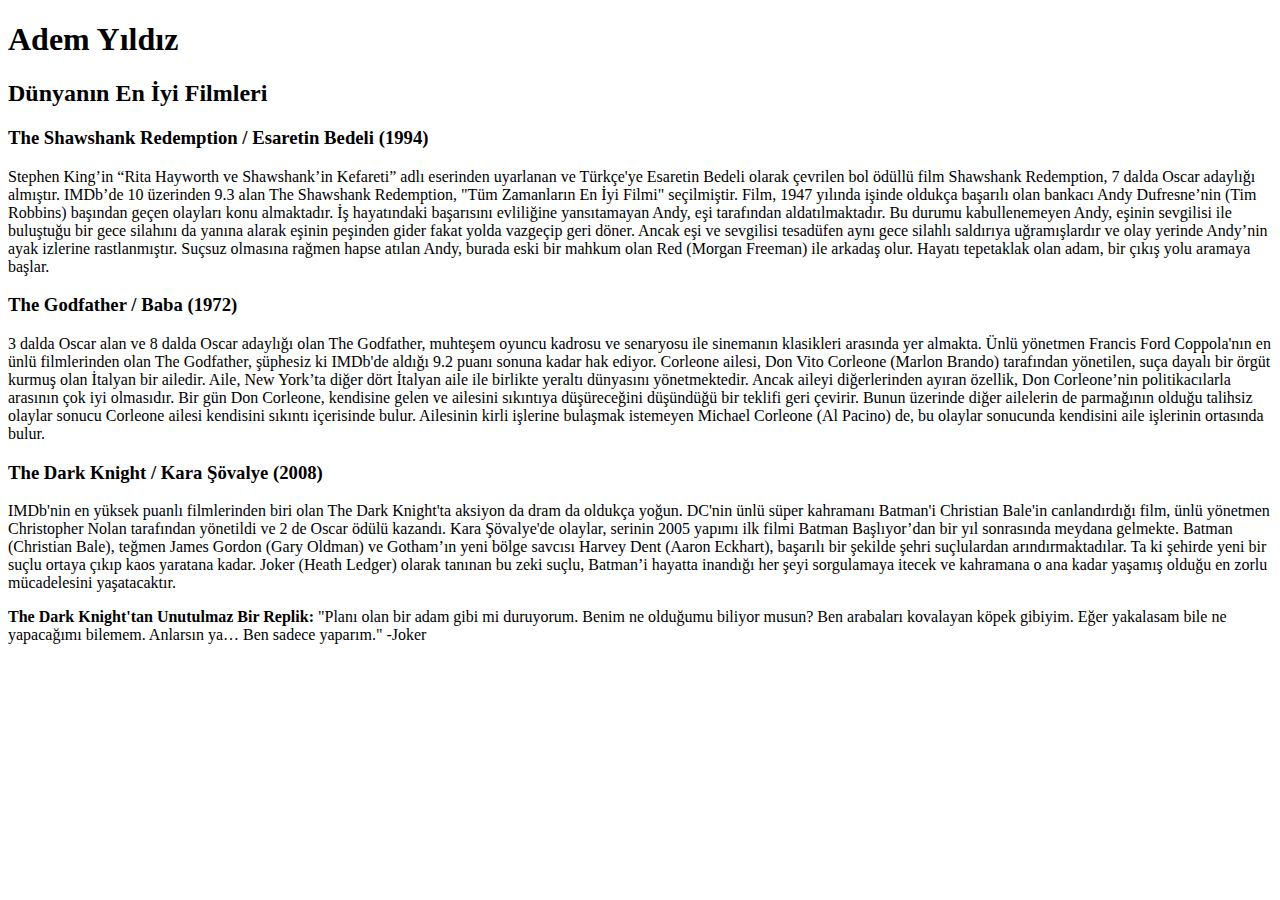
<file: Work1/index.html>
<!DOCTYPE html>
<html lang="en">
  <head>
    <meta charset="UTF-8" />
    <meta http-equiv="X-UA-Compatible" content="IE=edge" />
    <meta name="viewport" content="width=device-width, initial-scale=1.0" />
    <title>Odev 1</title>
  </head>
  <body>
    <!-- Ödevin iskeleti başlamıştır. -->
    <h1>Adem Yıldız</h1>
    <!-- Ödevin konusu başlık olarak verildi. -->
    <h2>Dünyanın En İyi Filmleri</h2>
    <!-- Birinci filmin başlığı ve konusu yazılacak. -->
    <section>
      <h3>The Shawshank Redemption / Esaretin Bedeli (1994)</h3>
      <p>
        Stephen King’in “Rita Hayworth ve Shawshank’in Kefareti” adlı eserinden
        uyarlanan ve Türkçe'ye Esaretin Bedeli olarak çevrilen bol ödüllü film
        Shawshank Redemption, 7 dalda Oscar adaylığı almıştır. IMDb’de 10
        üzerinden 9.3 alan The Shawshank Redemption, "Tüm Zamanların En İyi
        Filmi" seçilmiştir. Film, 1947 yılında işinde oldukça başarılı olan
        bankacı Andy Dufresne’nin (Tim Robbins) başından geçen olayları konu
        almaktadır. İş hayatındaki başarısını evliliğine yansıtamayan Andy, eşi
        tarafından aldatılmaktadır. Bu durumu kabullenemeyen Andy, eşinin
        sevgilisi ile buluştuğu bir gece silahını da yanına alarak eşinin
        peşinden gider fakat yolda vazgeçip geri döner. Ancak eşi ve sevgilisi
        tesadüfen aynı gece silahlı saldırıya uğramışlardır ve olay yerinde
        Andy’nin ayak izlerine rastlanmıştır. Suçsuz olmasına rağmen hapse
        atılan Andy, burada eski bir mahkum olan Red (Morgan Freeman) ile
        arkadaş olur. Hayatı tepetaklak olan adam, bir çıkış yolu aramaya
        başlar.
      </p>
    </section>
    <!-- Birinci filmin başlığı ve konusu yazıldı. -->

    <!-- İkinci filmin başlığı ve konusu yazılacak. -->
    <section>
      <h3>The Godfather / Baba (1972)</h3>
      <p>
        3 dalda Oscar alan ve 8 dalda Oscar adaylığı olan The Godfather,
        muhteşem oyuncu kadrosu ve senaryosu ile sinemanın klasikleri arasında
        yer almakta. Ünlü yönetmen Francis Ford Coppola'nın en ünlü filmlerinden
        olan The Godfather, şüphesiz ki IMDb'de aldığı 9.2 puanı sonuna kadar
        hak ediyor. Corleone ailesi, Don Vito Corleone (Marlon Brando)
        tarafından yönetilen, suça dayalı bir örgüt kurmuş olan İtalyan bir
        ailedir. Aile, New York’ta diğer dört İtalyan aile ile birlikte yeraltı
        dünyasını yönetmektedir. Ancak aileyi diğerlerinden ayıran özellik, Don
        Corleone’nin politikacılarla arasının çok iyi olmasıdır. Bir gün Don
        Corleone, kendisine gelen ve ailesini sıkıntıya düşüreceğini düşündüğü
        bir teklifi geri çevirir. Bunun üzerinde diğer ailelerin de parmağının
        olduğu talihsiz olaylar sonucu Corleone ailesi kendisini sıkıntı
        içerisinde bulur. Ailesinin kirli işlerine bulaşmak istemeyen Michael
        Corleone (Al Pacino) de, bu olaylar sonucunda kendisini aile işlerinin
        ortasında bulur.
      </p>
    </section>
    <!-- İkinci filmin başlığı ve konusu yazıldı -->

    <!-- Üçüncü filmin başlığı ve konusu yazılacak. -->
    <section>
      <h3>The Dark Knight / Kara Şövalye (2008)</h3>
      <p>
        IMDb'nin en yüksek puanlı filmlerinden biri olan The Dark Knight'ta
        aksiyon da dram da oldukça yoğun. DC'nin ünlü süper kahramanı Batman'i
        Christian Bale'in canlandırdığı film, ünlü yönetmen Christopher Nolan
        tarafından yönetildi ve 2 de Oscar ödülü kazandı. Kara Şövalye'de
        olaylar, serinin 2005 yapımı ilk filmi Batman Başlıyor’dan bir yıl
        sonrasında meydana gelmekte. Batman (Christian Bale), teğmen James
        Gordon (Gary Oldman) ve Gotham’ın yeni bölge savcısı Harvey Dent (Aaron
        Eckhart), başarılı bir şekilde şehri suçlulardan arındırmaktadılar. Ta
        ki şehirde yeni bir suçlu ortaya çıkıp kaos yaratana kadar. Joker (Heath
        Ledger) olarak tanınan bu zeki suçlu, Batman’i hayatta inandığı her şeyi
        sorgulamaya itecek ve kahramana o ana kadar yaşamış olduğu en zorlu
        mücadelesini yaşatacaktır.
      </p>
      <p>
        <b>The Dark Knight'tan Unutulmaz Bir Replik:</b>
        "Planı olan bir adam gibi mi duruyorum. Benim ne olduğumu biliyor musun?
        Ben arabaları kovalayan köpek gibiyim. Eğer yakalasam bile ne yapacağımı
        bilemem. Anlarsın ya… Ben sadece yaparım." -Joker
      </p>
    </section>
    <!-- Üçüncü filmin başlığı ve konusu yazıldı -->

    <!-- Ödevim burada bitti. -->
  </body>
</html>
</file>
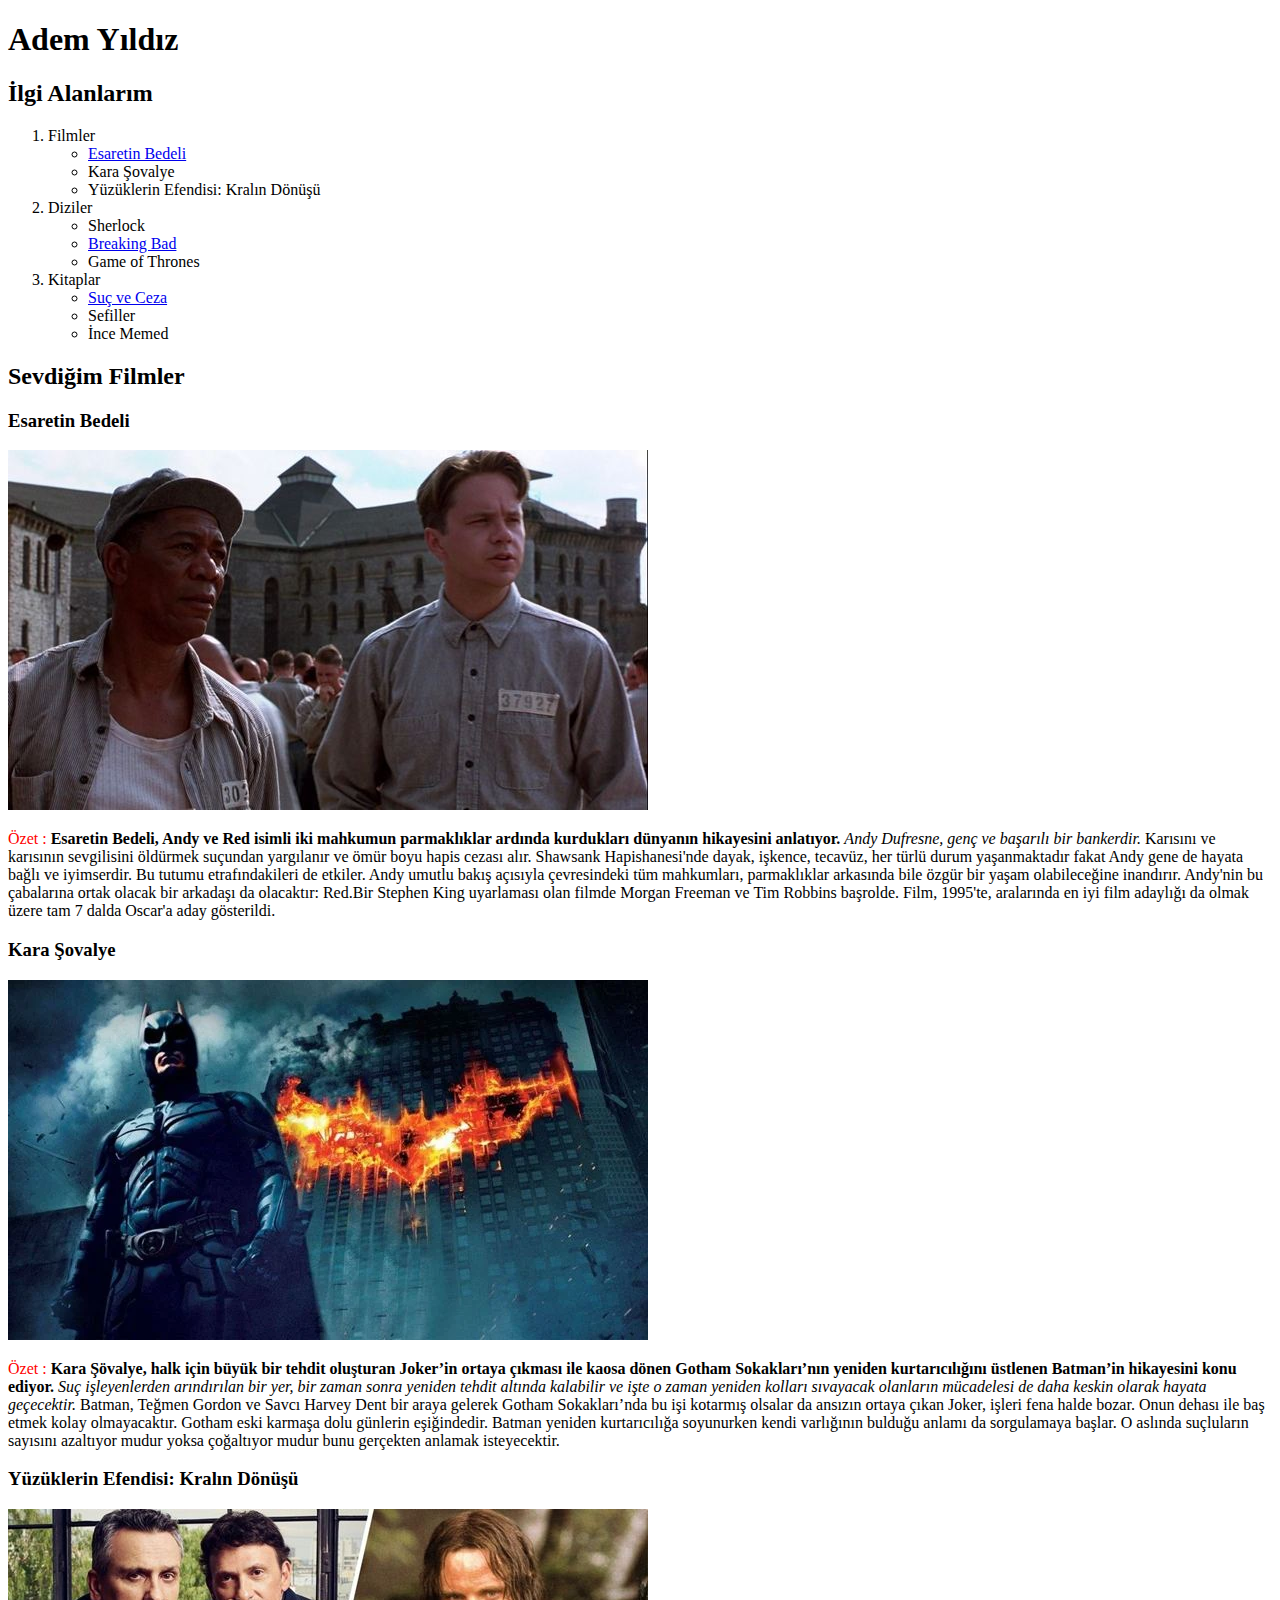
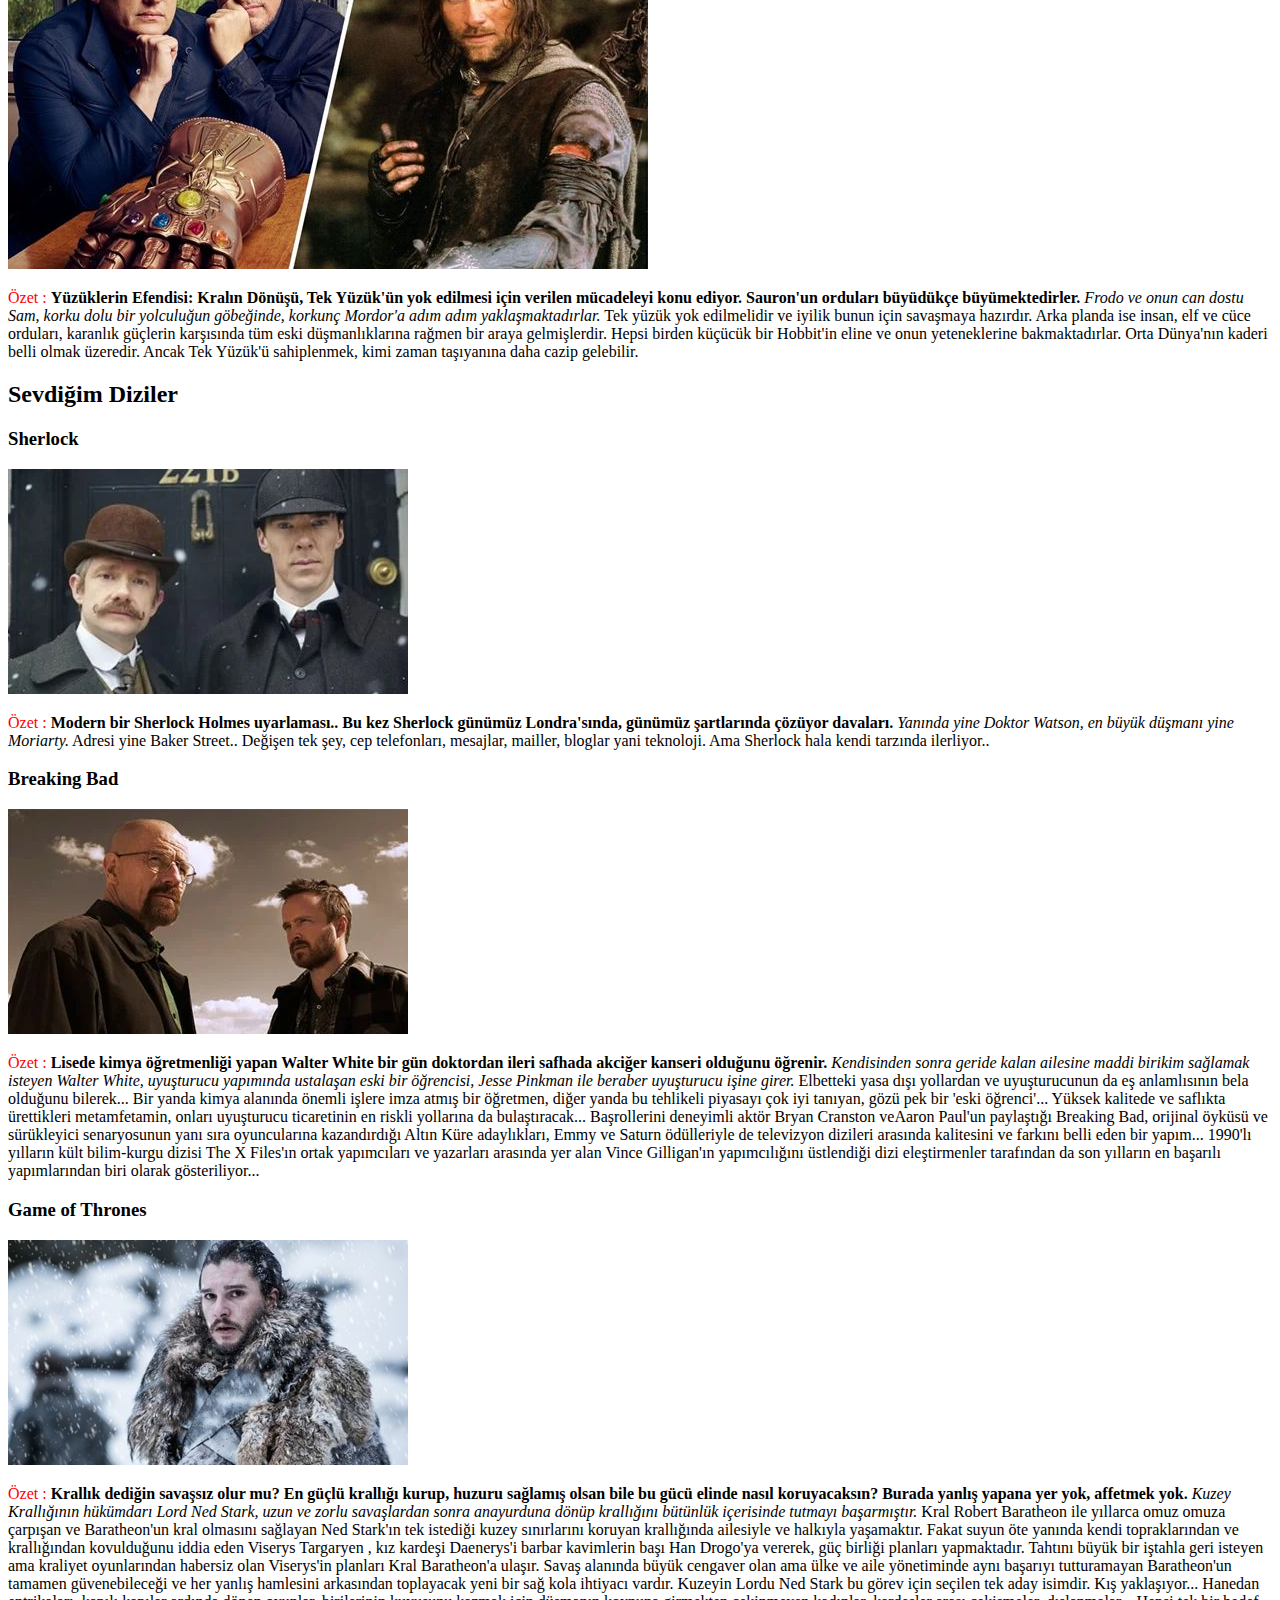
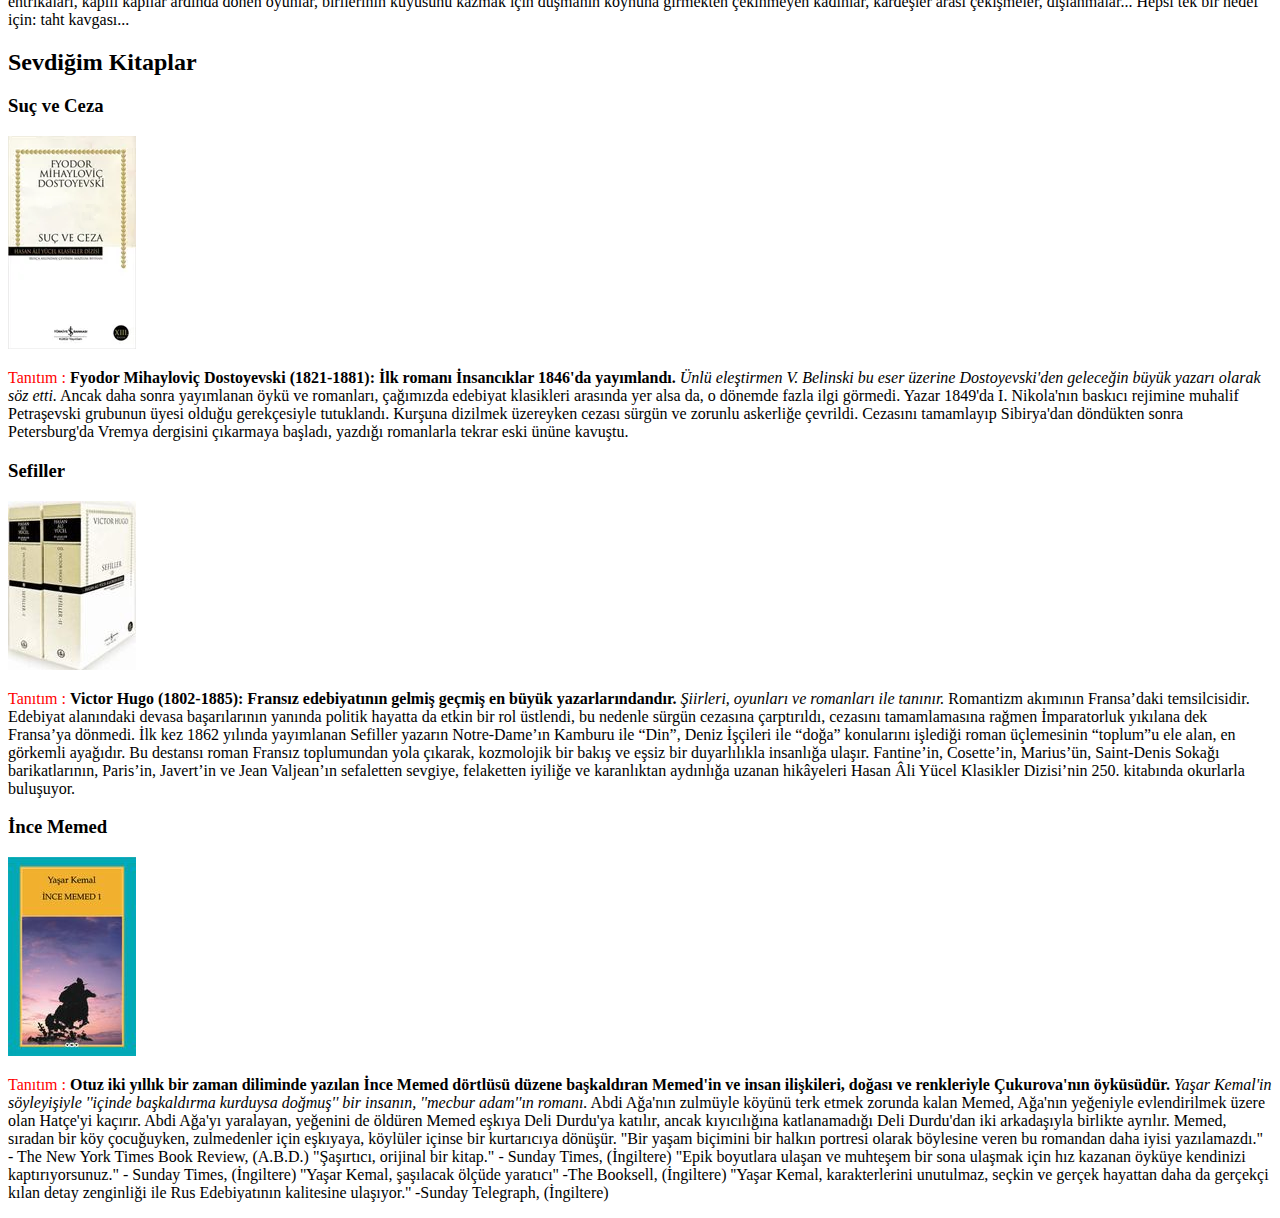
<file: Work2/index.html>
<!DOCTYPE html>
<html lang="en">
  <head>
    <meta charset="UTF-8" />
    <meta http-equiv="X-UA-Compatible" content="IE=edge" />
    <meta name="viewport" content="width=device-width, initial-scale=1.0" />
    <title>Odev 2</title>
  </head>
  <body>
    <!-- Odevim burada başlıyor. -->
    <h1>Adem Yıldız</h1>

    <h2>İlgi Alanlarım</h2>
    <!-- İlgi alanlarım listesi oluşturdum. -->
    <ol>
      <li>
        Filmler
        <ul>
          <li>
            <a
              href="https://www.imdb.com/title/tt0111161/?pf_rd_m=A2FGELUUNOQJNL&pf_rd_p=1a264172-ae11-42e4-8ef7-7fed1973bb8f&pf_rd_r=QTFGCQHFH6F2RKN798NW&pf_rd_s=center-1&pf_rd_t=15506&pf_rd_i=top&ref_=chttp_tt_1"
              target="_blank"
            >
              Esaretin Bedeli
            </a>
          </li>
          <li>Kara Şovalye</li>
          <li>Yüzüklerin Efendisi: Kralın Dönüşü</li>
        </ul>
      </li>
      <li>
        Diziler
        <ul>
          <li>Sherlock</li>
          <li>
            <a
              href="https://www.imdb.com/title/tt0903747/?pf_rd_m=A2FGELUUNOQJNL&pf_rd_p=12230b0e-0e00-43ed-9e59-8d5353703cce&pf_rd_r=ZZRM9VK625HHJ50CBKBZ&pf_rd_s=center-1&pf_rd_t=15506&pf_rd_i=toptv&ref_=chttvtp_tt_2"
              target="_blank"
            >
              Breaking Bad
            </a>
          </li>
          <li>Game of Thrones</li>
        </ul>
      </li>
      <li>
        Kitaplar
        <ul>
          <li>
            <a
              href="https://1000kitap.com/kitap/suc-ve-ceza--121"
              target="_blank"
            >
              Suç ve Ceza
            </a>
          </li>
          <li>Sefiller</li>
          <li>İnce Memed</li>
        </ul>
      </li>
    </ol>
    <!-- Filmler id'si ile birlikte bir div oluşturdum. -->
    <div id="filmler">
      <h2>Sevdiğim Filmler</h2>
      <h3>Esaretin Bedeli</h3>
      <img
        src="images/filmler-images/esaretin-bedeli.jpg"
        alt="Esaretin Bedeli"
      />
      <p>
        <span style="color: red">Özet :</span>
        <strong
          >Esaretin Bedeli, Andy ve Red isimli iki mahkumun parmaklıklar ardında
          kurdukları dünyanın hikayesini anlatıyor.</strong
        >
        <em>Andy Dufresne, genç ve başarılı bir bankerdir.</em> Karısını ve
        karısının sevgilisini öldürmek suçundan yargılanır ve ömür boyu hapis
        cezası alır. Shawsank Hapishanesi'nde dayak, işkence, tecavüz, her türlü
        durum yaşanmaktadır fakat Andy gene de hayata bağlı ve iyimserdir. Bu
        tutumu etrafındakileri de etkiler. Andy umutlu bakış açısıyla
        çevresindeki tüm mahkumları, parmaklıklar arkasında bile özgür bir yaşam
        olabileceğine inandırır. Andy'nin bu çabalarına ortak olacak bir
        arkadaşı da olacaktır: Red.Bir Stephen King uyarlaması olan filmde
        Morgan Freeman ve Tim Robbins başrolde. Film, 1995'te, aralarında en iyi
        film adaylığı da olmak üzere tam 7 dalda Oscar'a aday gösterildi.
      </p>

      <h3>Kara Şovalye</h3>
      <img src="images/filmler-images/kara-sovalye.webp" alt="Kara Şovalye" />
      <p>
        <span style="color: red">Özet :</span>
        <strong
          >Kara Şövalye, halk için büyük bir tehdit oluşturan Joker’in ortaya
          çıkması ile kaosa dönen Gotham Sokakları’nın yeniden kurtarıcılığını
          üstlenen Batman’in hikayesini konu ediyor.</strong
        >
        <em
          >Suç işleyenlerden arındırılan bir yer, bir zaman sonra yeniden tehdit
          altında kalabilir ve işte o zaman yeniden kolları sıvayacak olanların
          mücadelesi de daha keskin olarak hayata geçecektir.</em
        >
        Batman, Teğmen Gordon ve Savcı Harvey Dent bir araya gelerek Gotham
        Sokakları’nda bu işi kotarmış olsalar da ansızın ortaya çıkan Joker,
        işleri fena halde bozar. Onun dehası ile baş etmek kolay olmayacaktır.
        Gotham eski karmaşa dolu günlerin eşiğindedir. Batman yeniden
        kurtarıcılığa soyunurken kendi varlığının bulduğu anlamı da sorgulamaya
        başlar. O aslında suçluların sayısını azaltıyor mudur yoksa çoğaltıyor
        mudur bunu gerçekten anlamak isteyecektir.
      </p>

      <h3>Yüzüklerin Efendisi: Kralın Dönüşü</h3>
      <img
        src="images/filmler-images/yuzuklerin-efendisi.jpg"
        alt="Yüzklerin Efendisi"
      />
      <p>
        <span style="color: red">Özet :</span>
        <strong
          >Yüzüklerin Efendisi: Kralın Dönüşü, Tek Yüzük'ün yok edilmesi için
          verilen mücadeleyi konu ediyor. Sauron'un orduları büyüdükçe
          büyümektedirler.</strong
        >
        <em
          >Frodo ve onun can dostu Sam, korku dolu bir yolculuğun göbeğinde,
          korkunç Mordor'a adım adım yaklaşmaktadırlar.</em
        >
        Tek yüzük yok edilmelidir ve iyilik bunun için savaşmaya hazırdır. Arka
        planda ise insan, elf ve cüce orduları, karanlık güçlerin karşısında tüm
        eski düşmanlıklarına rağmen bir araya gelmişlerdir. Hepsi birden küçücük
        bir Hobbit'in eline ve onun yeteneklerine bakmaktadırlar. Orta Dünya'nın
        kaderi belli olmak üzeredir. Ancak Tek Yüzük'ü sahiplenmek, kimi zaman
        taşıyanına daha cazip gelebilir.
      </p>
    </div>
    <!-- Diziler id'si ile birlikte bir div oluşturdum. -->
    <div id="diziler">
      <h2>Sevdiğim Diziler</h2>
      <h3>Sherlock</h3>
      <img src="images/diziler-images/sherlock.webp" alt="Sherlock" />
      <p>
        <span style="color: red">Özet :</span>
        <strong
          >Modern bir Sherlock Holmes uyarlaması.. Bu kez Sherlock günümüz
          Londra'sında, günümüz şartlarında çözüyor davaları.</strong
        >
        <em>Yanında yine Doktor Watson, en büyük düşmanı yine Moriarty.</em>
        Adresi yine Baker Street.. Değişen tek şey, cep telefonları, mesajlar,
        mailler, bloglar yani teknoloji. Ama Sherlock hala kendi tarzında
        ilerliyor..
      </p>

      <h3>Breaking Bad</h3>
      <img src="images/diziler-images/breaking-bad.webp" alt="Breaking Bad" />
      <p>
        <span style="color: red">Özet :</span>
        <strong
          >Lisede kimya öğretmenliği yapan Walter White bir gün doktordan ileri
          safhada akciğer kanseri olduğunu öğrenir.</strong
        >
        <em
          >Kendisinden sonra geride kalan ailesine maddi birikim sağlamak
          isteyen Walter White, uyuşturucu yapımında ustalaşan eski bir
          öğrencisi, Jesse Pinkman ile beraber uyuşturucu işine girer.</em
        >
        Elbetteki yasa dışı yollardan ve uyuşturucunun da eş anlamlısının bela
        olduğunu bilerek... Bir yanda kimya alanında önemli işlere imza atmış
        bir öğretmen, diğer yanda bu tehlikeli piyasayı çok iyi tanıyan, gözü
        pek bir 'eski öğrenci'... Yüksek kalitede ve saflıkta ürettikleri
        metamfetamin, onları uyuşturucu ticaretinin en riskli yollarına da
        bulaştıracak... Başrollerini deneyimli aktör Bryan Cranston veAaron
        Paul'un paylaştığı Breaking Bad, orijinal öyküsü ve sürükleyici
        senaryosunun yanı sıra oyuncularına kazandırdığı Altın Küre adaylıkları,
        Emmy ve Saturn ödülleriyle de televizyon dizileri arasında kalitesini ve
        farkını belli eden bir yapım... 1990'lı yılların kült bilim-kurgu dizisi
        The X Files'ın ortak yapımcıları ve yazarları arasında yer alan Vince
        Gilligan'ın yapımcılığını üstlendiği dizi eleştirmenler tarafından da
        son yılların en başarılı yapımlarından biri olarak gösteriliyor...
      </p>

      <h3>Game of Thrones</h3>
      <img
        src="images/diziler-images/game-of-thrones.jpg"
        alt="Game of Thrones"
      />
      <p>
        <span style="color: red">Özet :</span>
        <strong
          >Krallık dediğin savaşsız olur mu? En güçlü krallığı kurup, huzuru
          sağlamış olsan bile bu gücü elinde nasıl koruyacaksın? Burada yanlış
          yapana yer yok, affetmek yok.</strong
        >
        <em
          >Kuzey Krallığının hükümdarı Lord Ned Stark, uzun ve zorlu savaşlardan
          sonra anayurduna dönüp krallığını bütünlük içerisinde tutmayı
          başarmıştır.</em
        >
        Kral Robert Baratheon ile yıllarca omuz omuza çarpışan ve Baratheon'un
        kral olmasını sağlayan Ned Stark'ın tek istediği kuzey sınırlarını
        koruyan krallığında ailesiyle ve halkıyla yaşamaktır. Fakat suyun öte
        yanında kendi topraklarından ve krallığından kovulduğunu iddia eden
        Viserys Targaryen , kız kardeşi Daenerys'i barbar kavimlerin başı Han
        Drogo'ya vererek, güç birliği planları yapmaktadır. Tahtını büyük bir
        iştahla geri isteyen ama kraliyet oyunlarından habersiz olan Viserys'in
        planları Kral Baratheon'a ulaşır. Savaş alanında büyük cengaver olan ama
        ülke ve aile yönetiminde aynı başarıyı tutturamayan Baratheon'un tamamen
        güvenebileceği ve her yanlış hamlesini arkasından toplayacak yeni bir
        sağ kola ihtiyacı vardır. Kuzeyin Lordu Ned Stark bu görev için seçilen
        tek aday isimdir. Kış yaklaşıyor... Hanedan entrikaları, kapılı kapılar
        ardında dönen oyunlar, birilerinin kuyusunu kazmak için düşmanın koynuna
        girmekten çekinmeyen kadınlar, kardeşler arası çekişmeler,
        dışlanmalar... Hepsi tek bir hedef için: taht kavgası...
      </p>
    </div>
    <!-- Kitaplar id'si ile birlikte bir div oluşturdum. -->
    <div id="kitaplar">
      <h2>Sevdiğim Kitaplar</h2>
      <h3>Suç ve Ceza</h3>
      <img src="images/kitaplar-images/suc-ve-ceza.webp" alt="Suç ve Ceza" />
      <p>
        <span style="color: red">Tanıtım :</span>
        <strong
          >Fyodor Mihayloviç Dostoyevski (1821-1881): İlk romanı İnsancıklar
          1846'da yayımlandı.</strong
        >
        <em
          >Ünlü eleştirmen V. Belinski bu eser üzerine Dostoyevski'den geleceğin
          büyük yazarı olarak söz etti.</em
        >
        Ancak daha sonra yayımlanan öykü ve romanları, çağımızda edebiyat
        klasikleri arasında yer alsa da, o dönemde fazla ilgi görmedi. Yazar
        1849'da I. Nikola'nın baskıcı rejimine muhalif Petraşevski grubunun
        üyesi olduğu gerekçesiyle tutuklandı. Kurşuna dizilmek üzereyken cezası
        sürgün ve zorunlu askerliğe çevrildi. Cezasını tamamlayıp Sibirya'dan
        döndükten sonra Petersburg'da Vremya dergisini çıkarmaya başladı,
        yazdığı romanlarla tekrar eski ününe kavuştu.
      </p>

      <h3>Sefiller</h3>
      <img src="images/kitaplar-images/sefiller.jpg" alt="Sefiller" />
      <p>
        <span style="color: red">Tanıtım :</span>
        <strong
          >Victor Hugo (1802-1885): Fransız edebiyatının gelmiş geçmiş en büyük
          yazarlarındandır.</strong
        >
        <em>Şiirleri, oyunları ve romanları ile tanınır.</em> Romantizm akımının
        Fransa’daki temsilcisidir. Edebiyat alanındaki devasa başarılarının
        yanında politik hayatta da etkin bir rol üstlendi, bu nedenle sürgün
        cezasına çarptırıldı, cezasını tamamlamasına rağmen İmparatorluk
        yıkılana dek Fransa’ya dönmedi. İlk kez 1862 yılında yayımlanan Sefiller
        yazarın Notre-Dame’ın Kamburu ile “Din”, Deniz İşçileri ile “doğa”
        konularını işlediği roman üçlemesinin “toplum”u ele alan, en görkemli
        ayağıdır. Bu destansı roman Fransız toplumundan yola çıkarak, kozmolojik
        bir bakış ve eşsiz bir duyarlılıkla insanlığa ulaşır. Fantine’in,
        Cosette’in, Marius’ün, Saint-Denis Sokağı barikatlarının, Paris’in,
        Javert’in ve Jean Valjean’ın sefaletten sevgiye, felaketten iyiliğe ve
        karanlıktan aydınlığa uzanan hikâyeleri Hasan Âli Yücel Klasikler
        Dizisi’nin 250. kitabında okurlarla buluşuyor.
      </p>

      <h3>İnce Memed</h3>
      <img src="images/kitaplar-images/ince-memed.jpg" alt="İnce Memed" />
      <p>
        <span style="color: red">Tanıtım :</span>
        <strong
          >Otuz iki yıllık bir zaman diliminde yazılan İnce Memed dörtlüsü
          düzene başkaldıran Memed'in ve insan ilişkileri, doğası ve renkleriyle
          Çukurova'nın öyküsüdür.</strong
        >
        <em
          >Yaşar Kemal'in söyleyişiyle ''içinde başkaldırma kurduysa doğmuş''
          bir insanın, ''mecbur adam''ın romanı.</em
        >

        Abdi Ağa'nın zulmüyle köyünü terk etmek zorunda kalan Memed, Ağa'nın
        yeğeniyle evlendirilmek üzere olan Hatçe'yi kaçırır. Abdi Ağa'yı
        yaralayan, yeğenini de öldüren Memed eşkıya Deli Durdu'ya katılır, ancak
        kıyıcılığına katlanamadığı Deli Durdu'dan iki arkadaşıyla birlikte
        ayrılır. Memed, sıradan bir köy çocuğuyken, zulmedenler için eşkıyaya,
        köylüler içinse bir kurtarıcıya dönüşür. "Bir yaşam biçimini bir halkın
        portresi olarak böylesine veren bu romandan daha iyisi yazılamazdı." -
        The New York Times Book Review, (A.B.D.) "Şaşırtıcı, orijinal bir
        kitap." - Sunday Times, (İngiltere) "Epik boyutlara ulaşan ve muhteşem
        bir sona ulaşmak için hız kazanan öyküye kendinizi kaptırıyorsunuz." -
        Sunday Times, (İngiltere) ''Yaşar Kemal, şaşılacak ölçüde yaratıcı''
        -The Booksell, (İngiltere) ''Yaşar Kemal, karakterlerini unutulmaz,
        seçkin ve gerçek hayattan daha da gerçekçi kılan detay zenginliği ile
        Rus Edebiyatının kalitesine ulaşıyor.'' -Sunday Telegraph, (İngiltere)
      </p>
    </div>
    <!-- Ödevim burada bitti. -->
  </body>
</html>
</file>
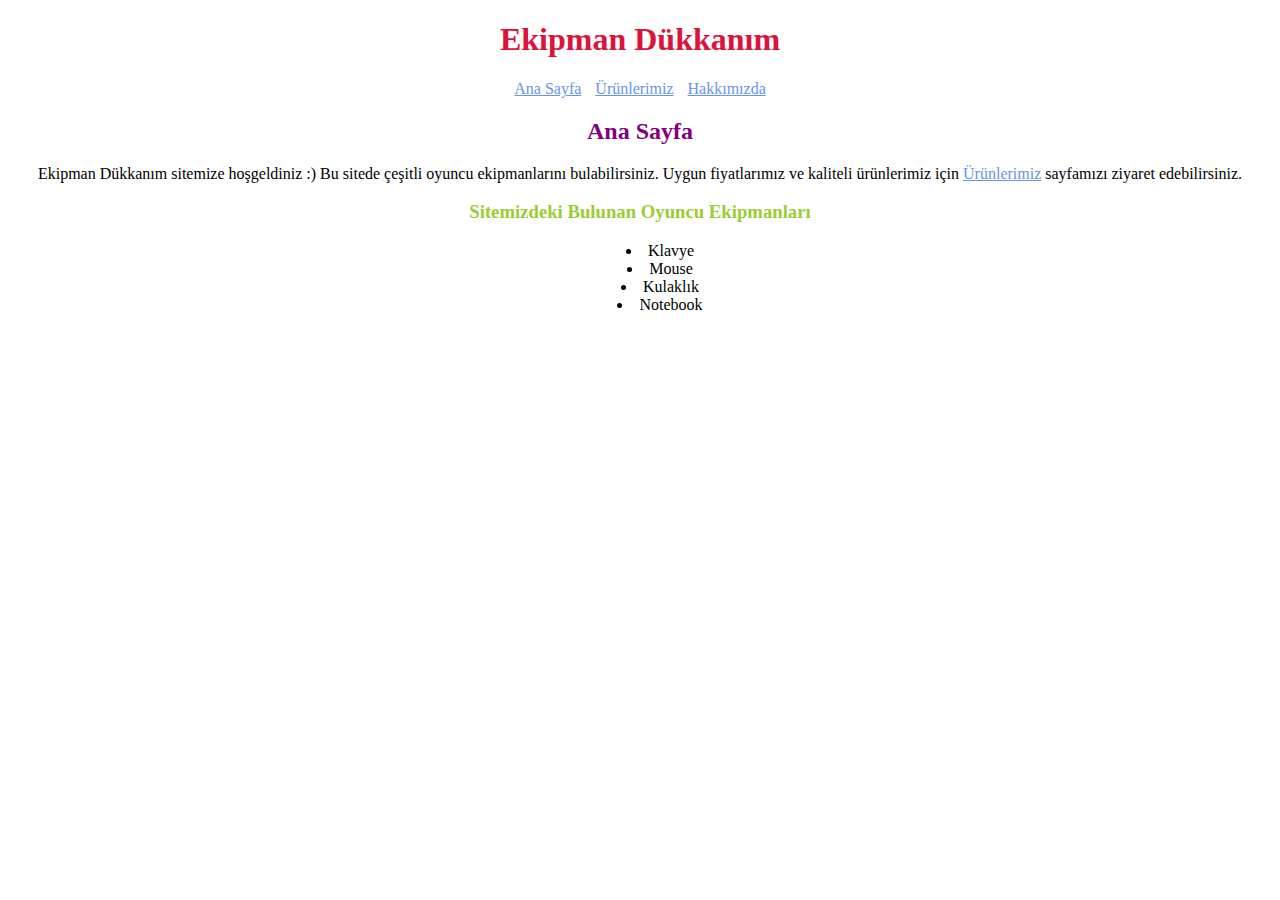
<file: CSS/CSS-work1/index.html>
<!DOCTYPE html>
<html lang="en">
  <head>
    <meta charset="UTF-8" />
    <meta http-equiv="X-UA-Compatible" content="IE=edge" />
    <meta name="viewport" content="width=device-width, initial-scale=1.0" />
    <title>Ana Sayfa - Ekipman Dükkanım</title>
    <link rel="stylesheet" href="css/style.css">
  </head>
  <body>
    <header id="first-header">
      <nav>
        <h1 class="title-large">Ekipman Dükkanım</h1>
        <div class="links">
        <a href="index.html">Ana Sayfa</a>
        <a href="ürünlerimiz.html">Ürünlerimiz</a>
        <a href="hakkimizda.html">Hakkımızda</a>
        </div>
      </nav>
    </header>

    <section id="first-section">
        <h2 class="title-medium">Ana Sayfa</h2>
        <p>
          Ekipman Dükkanım sitemize hoşgeldiniz :) Bu sitede çeşitli oyuncu
          ekipmanlarını bulabilirsiniz. Uygun fiyatlarımız ve kaliteli
          ürünlerimiz için <a class="links" href="ürünlerimiz.html">Ürünlerimiz</a> sayfamızı
          ziyaret edebilirsiniz.
        </p>
        <h3 class="title-small">Sitemizdeki Bulunan Oyuncu Ekipmanları</h3>
        <ul class="list-items">
            <li>Klavye</li>
            <li>Mouse</li>
            <li>Kulaklık</li>
            <li>Notebook</li>
        </ul>
    </section>
  </body>
</html>
</file>
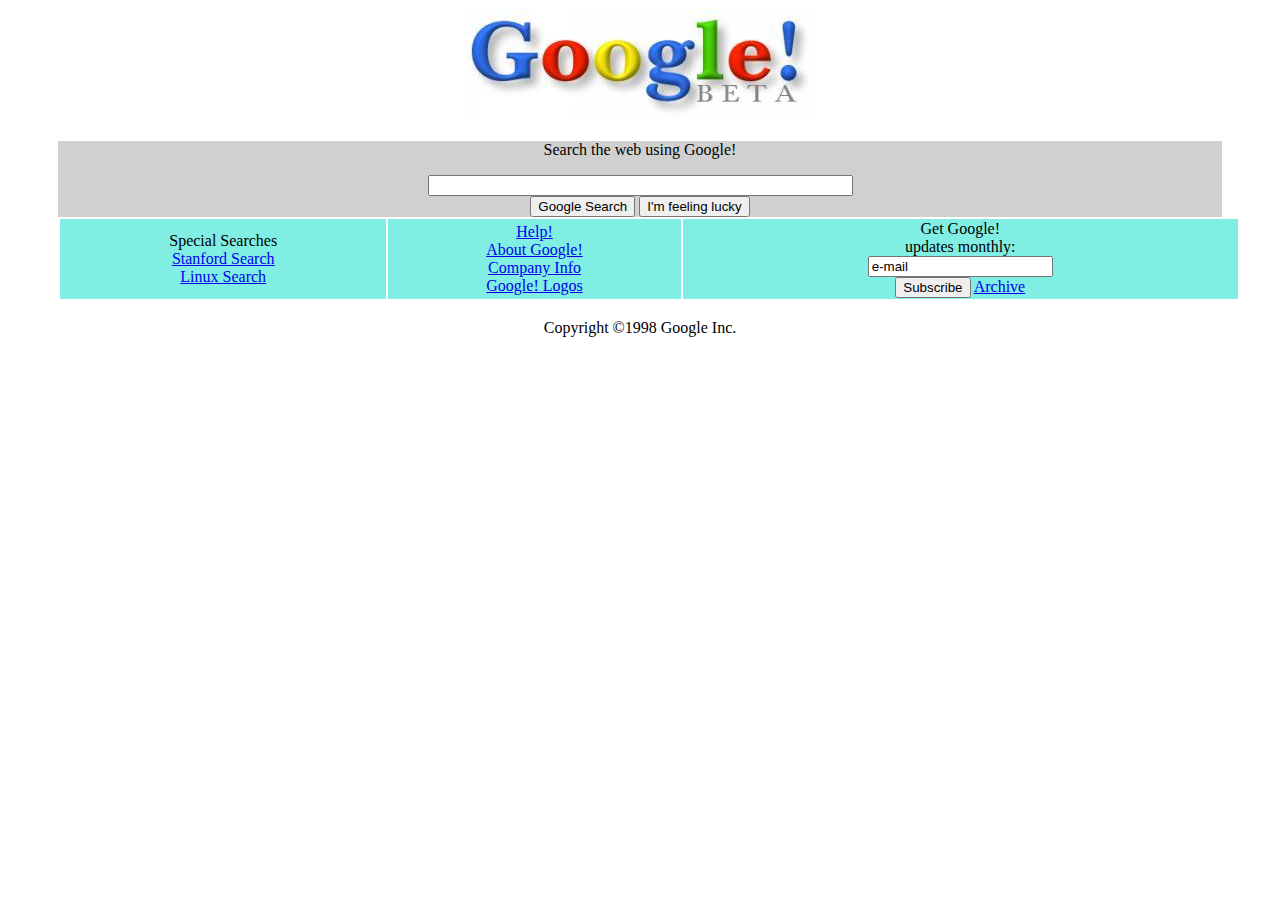
<file: CSS/CSS-work2/index.html>
<!DOCTYPE html>
<html lang="en">
  <head>
    <meta charset="UTF-8" />
    <meta http-equiv="X-UA-Compatible" content="IE=edge" />
    <meta name="viewport" content="width=device-width, initial-scale=1.0" />
    <link rel="stylesheet" href="css/style.css" />
    <title>Google</title>
  </head>
  <body>
    <center><img src="img/google.jpg" alt="Google" /></center>
    <div>
      <center>
        <div class="text">
          <p>Search the web using Google!</p>
          <input type="text" name="Search" value size="50" />
          <div>
            <input type="submit" value="Google Search" />
            <input type="submit" value="I'm feeling lucky" />
          </div>
        </div>
      </center>
    </div>

    <div>
      <table class="table">
        <tr class="tr">
          <td>
            <center>
              Special Searches
              <br />
              <a
                href="https://web.archive.org/web/19990224014327/http://www.google.com/stanford"
                >Stanford Search</a
              >
              <br />
              <a
                href="https://web.archive.org/web/19990221231654/http://www.google.com/linux"
                >Linux Search</a
              >
            </center>
          </td>

          <td>
            <center>
              <a
                href="https://web.archive.org/web/19990221212930if_/http://www.google.com/help.html"
                >Help!</a
              >
              <br />
              <a
                href="https://web.archive.org/web/19990427105230if_/http://www.google.com/about.html"
                >About Google!</a
              >
              <br />
              <a
                href="https://web.archive.org/web/19990221202430if_/http://www.google.com/company.html"
                >Company Info</a
              >
              <br />
              <a
                href="https://web.archive.org/web/19990224043535if_/http://www.google.com/stickers.html"
                >Google! Logos</a
              >
            </center>
          </td>

          <td>
            <center>
              Get Google!
              <br />
              updates monthly:
              <br />
              <input type="text" value="e-mail" />
              <br />
              <input type="submit" value="Subscribe" />
              <a
                href="https://web.archive.org/web/19981202230410/http://www.findmail.com/list/google-friends/"
                >Archive</a
              >
            </center>
          </td>
        </tr>
      </table>
    </div>

    <br />

    <footer class="footer">Copyright ©1998 Google Inc.</footer>
  </body>
</html>
</file>
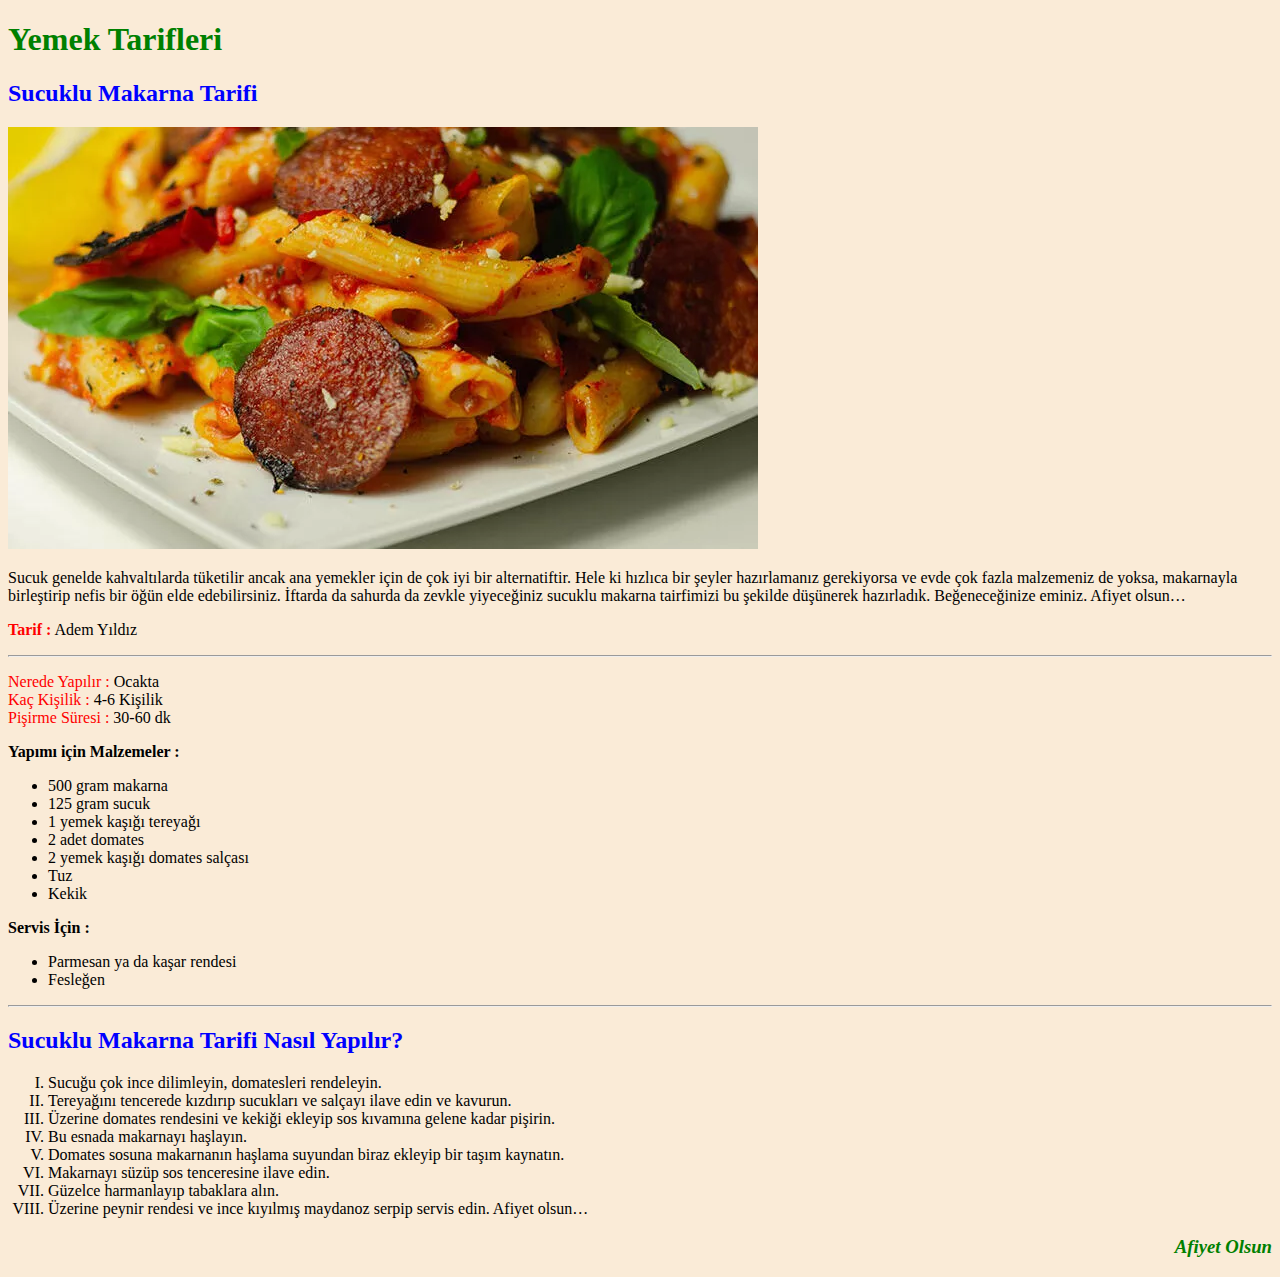
<file: HTML/Work 3/index.html>
<!DOCTYPE html>
<html lang="tr">
  <head>
    <meta charset="UTF-8" />
    <meta http-equiv="X-UA-Compatible" content="IE=edge" />
    <meta name="viewport" content="width=device-width, initial-scale=1.0" />
    <title>Yemek Tarifleri</title>
  </head>
  <body style="background-color:antiquewhite">

    <!-- Header Start -->
    <header>
      <h1 style="color:green">Yemek Tarifleri</h1>
    </header>
    <!-- Header End -->

    <!-- Content Start -->
    <section>
      <!-- Article Start -->

      <!-- Tarifin genel tanıtımını burada yaptım. -->
      <article>
        <h2 style="color:blue">Sucuklu Makarna Tarifi</h2>
        <img src="img/sucuklu-makarna.webp" alt="Sucuklu Makarna"/>
        <p>
          Sucuk genelde kahvaltılarda tüketilir ancak ana yemekler için de çok
          iyi bir alternatiftir. Hele ki hızlıca bir şeyler hazırlamanız
          gerekiyorsa ve evde çok fazla malzemeniz de yoksa, makarnayla
          birleştirip nefis bir öğün elde edebilirsiniz. İftarda da sahurda da
          zevkle yiyeceğiniz sucuklu makarna tairfimizi bu şekilde düşünerek
          hazırladık. Beğeneceğinize eminiz. Afiyet olsun…
        </p>
        <p>
            <span style="color:red"><strong>Tarif :</strong></span> Adem Yıldız
        </p>
        <hr>
        <p>
            <span style="color:red">Nerede Yapılır :</span> Ocakta <br>
            <span style="color:red">Kaç Kişilik :</span> 4-6 Kişilik <br>
            <span style="color:red">Pişirme Süresi :</span> 30-60 dk
        </p>
       </article>

        <!-- Yapımı için malzemeler kısmını burada başladım. -->
        <article id="yapimiIcinMalzemeler">
            <p><strong>Yapımı için Malzemeler :</strong>
                <ul>
                    <li>500 gram makarna</li>
                    <li>125 gram sucuk</li>
                    <li>1 yemek kaşığı tereyağı</li>
                    <li>2 adet domates</li>
                    <li>2 yemek kaşığı domates salçası</li>
                    <li>Tuz</li>
                    <li>Kekik</li>
                </ul>
            </p>
        </article>
      <!-- Yapımı için malzemeler kısmını burada bitirdim. -->

      <!-- Servis  için malzemeler kısmına burada başladım. -->
      <article id="servisIcinMalzemeler">
        <p>
            <strong>Servis İçin :</strong>
        </p>
        <ul>
            <li>Parmesan ya da kaşar rendesi</li>
            <li>Fesleğen</li>
        </ul>
      </article>
      <!-- Servis  için malzemeler kısmına burada bitirdim. -->

      <hr>

      <!-- Tarifin nasıl yapılacağını anlatmaya burada başladım. -->
      <article>
            <h2 style="color:blue">Sucuklu Makarna Tarifi Nasıl Yapılır?</h2>
            
            <ol type="I">
                <li>
                    Sucuğu çok ince dilimleyin, domatesleri rendeleyin.
                </li>
                <li>
                    Tereyağını tencerede kızdırıp sucukları ve salçayı ilave edin ve kavurun.
                </li>
                <li>
                    Üzerine domates rendesini ve kekiği ekleyip sos kıvamına gelene kadar pişirin.
                </li>
                <li>
                    Bu esnada makarnayı haşlayın.
                </li>
                <li>
                    Domates sosuna makarnanın haşlama suyundan biraz ekleyip bir taşım kaynatın.
                </li>
                <li>
                    Makarnayı süzüp sos tenceresine ilave edin.
                </li>
                <li>
                    Güzelce harmanlayıp tabaklara alın.
                </li>
                <li>
                    Üzerine peynir rendesi ve ince kıyılmış maydanoz serpip servis edin. Afiyet olsun…
                </li>
            </ol>
      </article>

      <!-- Tarifin nasıl yapılacağını anlatmayı burada bitirdim. -->

      <!-- Article End -->

    </section>

    <!-- Content End -->
    
    <!-- Footer Start -->

    <footer>
        <h3 style="text-align: right; color:green"><strong><em>Afiyet Olsun</em></strong></h3>
    </footer>

    <!-- Footer Start -->
  </body>
</html>
</file>
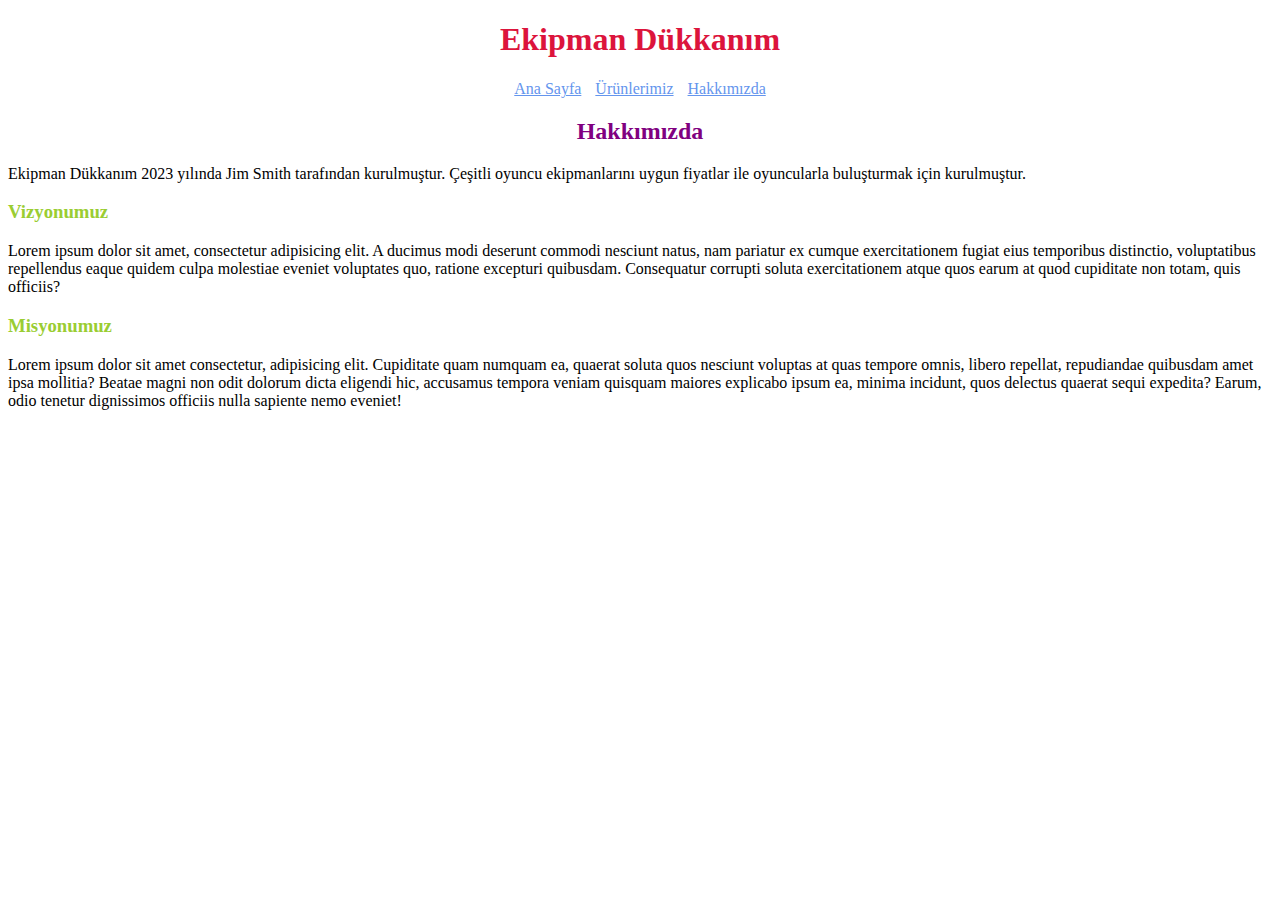
<file: CSS/CSS-work1/hakkimizda.html>
<!DOCTYPE html>
<html lang="en">
  <head>
    <meta charset="UTF-8" />
    <meta http-equiv="X-UA-Compatible" content="IE=edge" />
    <meta name="viewport" content="width=device-width, initial-scale=1.0" />
    <title>Hakkımızda - Ekipman Dükkanım</title>
    <link rel="stylesheet" href="css/style.css">
  </head>
  <body>
    <header id="first-header">
      <nav>
        <h1 class="title-large">Ekipman Dükkanım</h1>
        <div class="links">
        <a href="index.html">Ana Sayfa</a>
        <a href="ürünlerimiz.html">Ürünlerimiz</a>
        <a href="hakkimizda.html">Hakkımızda</a>
        </div>
      </nav>
    </header>

    <section class="third-section">
        <h2 class="title-medium title-center">Hakkımızda</h2>
        <p>Ekipman Dükkanım 2023 yılında Jim Smith tarafından kurulmuştur. Çeşitli oyuncu ekipmanlarını uygun fiyatlar ile oyuncularla buluşturmak için kurulmuştur.</p>
        <h3 class="title-small">Vizyonumuz</h3>
        <p>Lorem ipsum dolor sit amet, consectetur adipisicing elit. A ducimus modi deserunt commodi nesciunt natus, nam pariatur ex cumque exercitationem fugiat eius temporibus distinctio, voluptatibus repellendus eaque quidem culpa molestiae eveniet voluptates quo, ratione excepturi quibusdam. Consequatur corrupti soluta exercitationem atque quos earum at quod cupiditate non totam, quis officiis?</p>
        <h3 class="title-small">Misyonumuz</h3>
        <p>Lorem ipsum dolor sit amet consectetur, adipisicing elit. Cupiditate quam numquam ea, quaerat soluta quos nesciunt voluptas at quas tempore omnis, libero repellat, repudiandae quibusdam amet ipsa mollitia? Beatae magni non odit dolorum dicta eligendi hic, accusamus tempora veniam quisquam maiores explicabo ipsum ea, minima incidunt, quos delectus quaerat sequi expedita? Earum, odio tenetur dignissimos officiis nulla sapiente nemo eveniet!</p>
    </section>
</file>
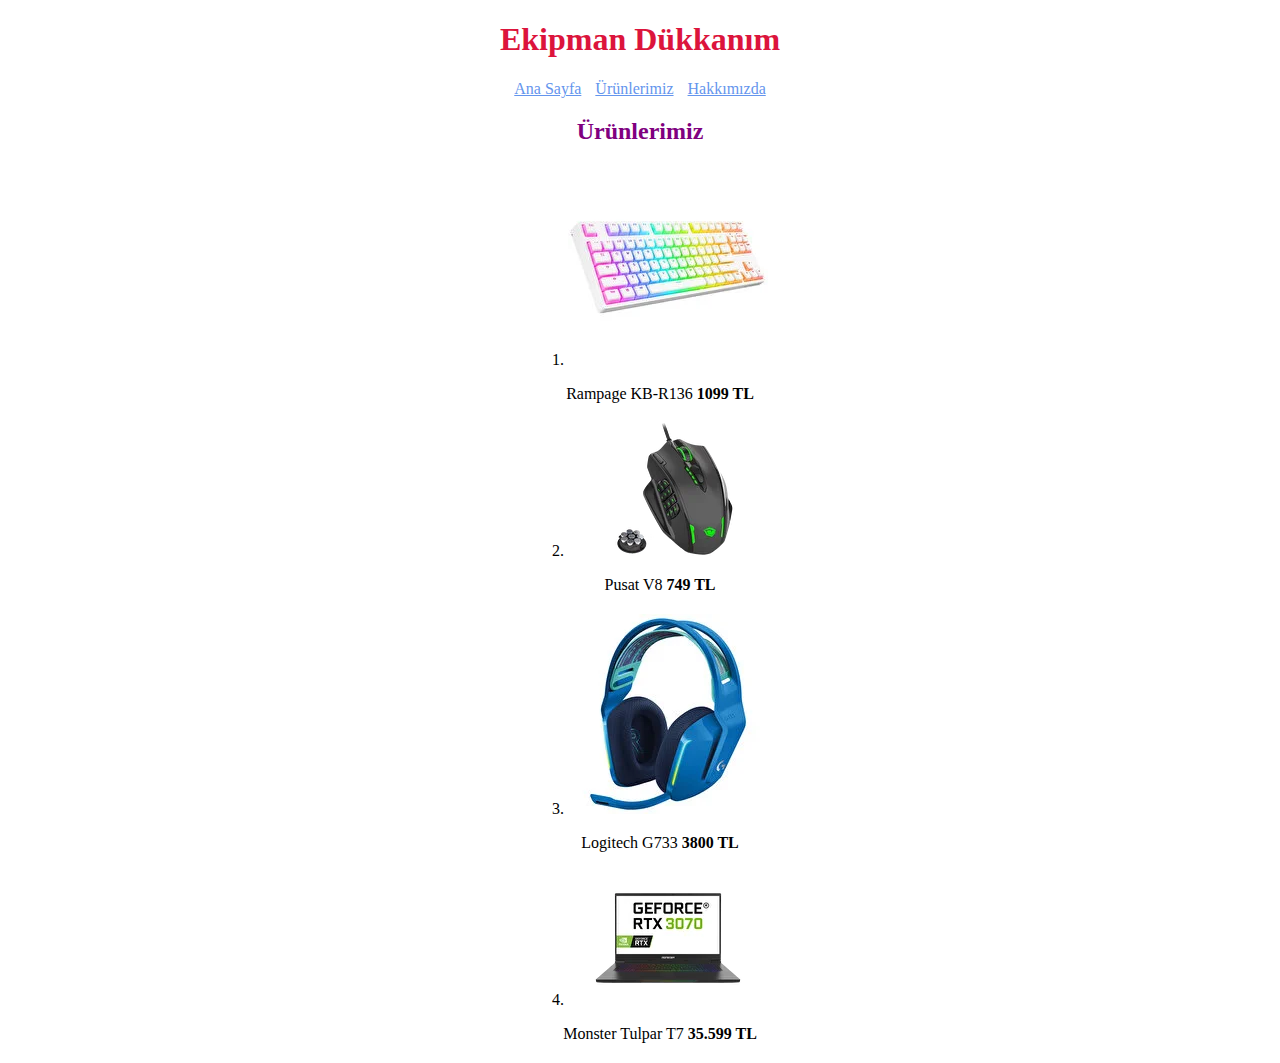
<file: CSS/CSS-work1/ürünlerimiz.html>
<!DOCTYPE html>
<html lang="en">
  <head>
    <meta charset="UTF-8" />
    <meta http-equiv="X-UA-Compatible" content="IE=edge" />
    <meta name="viewport" content="width=device-width, initial-scale=1.0" />
    <title>Ürünlerimiz - Ekipman Dükkanım</title>
    <link rel="stylesheet" href="css/style.css">
  </head>
  <body>
    <header id="first-header">
      <nav>
        <h1 class="title-large">Ekipman Dükkanım</h1>
        <div class="links">
        <a href="index.html">Ana Sayfa</a>
        <a href="ürünlerimiz.html">Ürünlerimiz</a>
        <a href="hakkimizda.html">Hakkımızda</a>
        </div>
      </nav>
    </header>

    <section class="second-section">
        <h2 class="title-medium">Ürünlerimiz</h2>
        <ol class="ordered-list">
            <li>
                <img src="img/klavye.webp" alt="Klavye">
                <p>Rampage KB-R136 <strong>1099 TL</strong></p>
            </li>
            <li>
                <img src="img/mouse.webp" alt="Mouse">
                <p>Pusat V8 <strong>749 TL</strong></p>
            </li>
            <li>
                <img src="img/kulaklık.webp" alt="Kulaklık">
                <p>Logitech G733 <strong>3800 TL</strong></p>
            </li>
            <li>
                <img src="img/laptop.webp" alt="Laptop">
                <p>Monster Tulpar T7 <strong>35.599 TL</strong></p>
            </li>
        </ol>
    </section>
</file>
<file: CSS/CSS-work1/css/style.css>
#first-header {
  text-align: center;
}

.links a {
  padding: 5px;
  color: cornflowerblue;
}

.links {
  color: cornflowerblue;
}

.title-large {
  color: crimson;
}

#first-section {
  text-align: center;
  list-style-position: inside;
}

.title-medium {
  color: purple;
}

.title-small {
  color: yellowgreen;
}

.second-section {
  text-align: center;
  list-style-position: inside;
}

.ordered-list li {
  margin: 20px;
}

.title-center {
  text-align: center;
}
</file>
<file: CSS/CSS-work2/css/style.css>
.text {
  align-items: center;
  background-color: rgb(209, 208, 208);
  margin-left: 50px;
  margin-right: 50px;
}

.table {
  width: 93.5%;
  margin-left: 50px;
}

.tr {
  background-color: #81eee3;
}

.footer {
  text-align: center;
}
</file>
